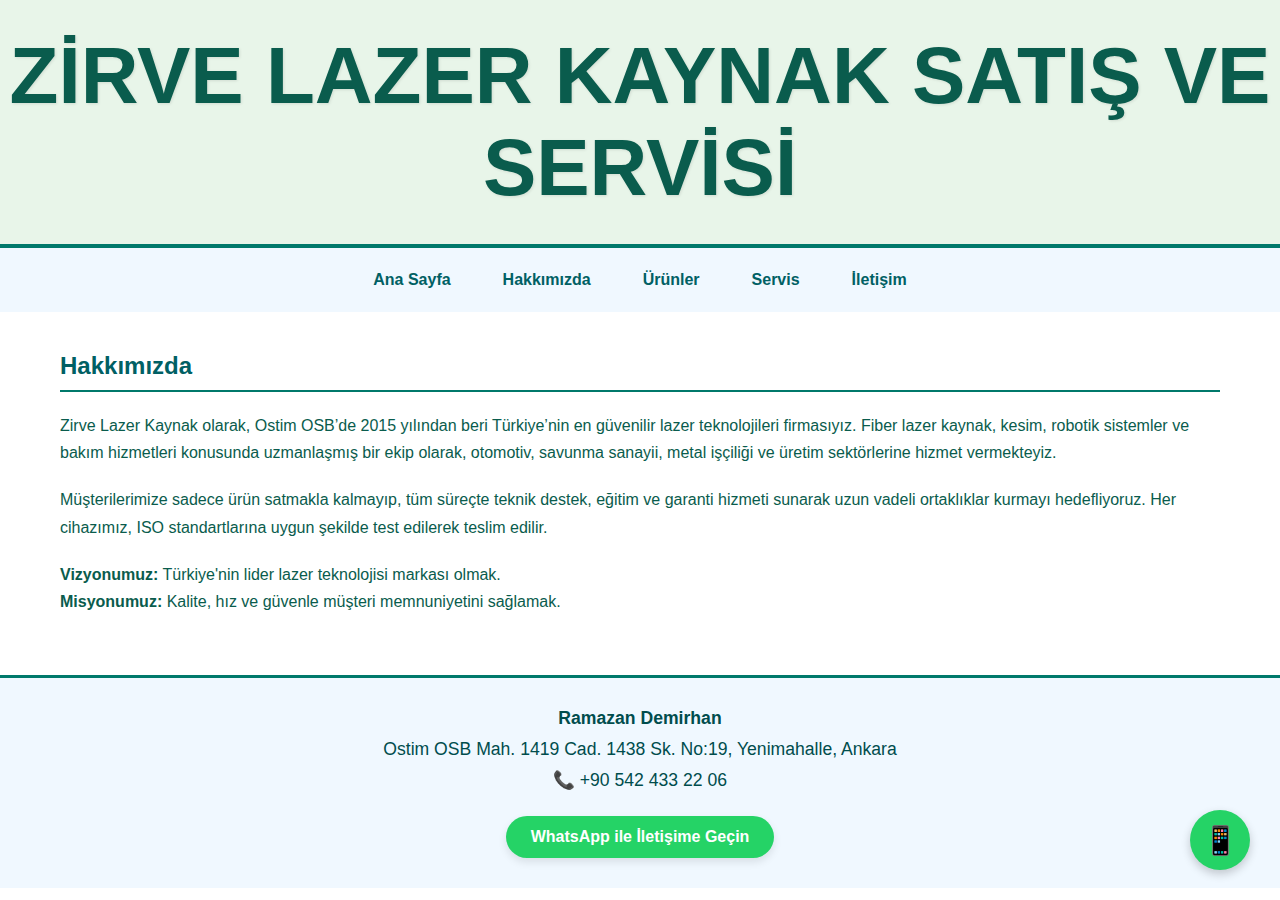
<file: hakkimizda.html>
<!DOCTYPE html>
<html lang="tr">
<head>
    <meta charset="UTF-8">
    <meta name="viewport" content="width=device-width, initial-scale=1.0">
    <title>Hakkımızda - ZİRVE LAZER KAYNAK</title>
    <link rel="stylesheet" href="style.css">
</head>
<body>
    <header class="main-header">
        <h1>ZİRVE LAZER KAYNAK SATIŞ VE SERVİSİ</h1>
    </header>

    <nav class="main-nav">
        <a href="index.html">Ana Sayfa</a>
        <a href="hakkimizda.html">Hakkımızda</a>
        <a href="urunler.html">Ürünler</a>
        <a href="servis.html">Servis</a>
        <a href="iletisim.html">İletişim</a>
    </nav>

    <section class="content-section">
        <h2>Hakkımızda</h2>
        <p>
            Zirve Lazer Kaynak olarak, Ostim OSB’de 2015 yılından beri Türkiye’nin en güvenilir lazer teknolojileri firmasıyız. 
            Fiber lazer kaynak, kesim, robotik sistemler ve bakım hizmetleri konusunda uzmanlaşmış bir ekip olarak, 
            otomotiv, savunma sanayii, metal işçiliği ve üretim sektörlerine hizmet vermekteyiz.
        </p>
        <p>
            Müşterilerimize sadece ürün satmakla kalmayıp, tüm süreçte teknik destek, eğitim ve garanti hizmeti sunarak 
            uzun vadeli ortaklıklar kurmayı hedefliyoruz. Her cihazımız, ISO standartlarına uygun şekilde test edilerek 
            teslim edilir.
        </p>
        <p>
            <strong>Vizyonumuz:</strong> Türkiye'nin lider lazer teknolojisi markası olmak.<br>
            <strong>Misyonumuz:</strong> Kalite, hız ve güvenle müşteri memnuniyetini sağlamak.
        </p>
    </section>

    <a href="https://wa.me/905424332206" target="_blank" class="whatsapp-float">
        📱
    </a>

    <footer class="footer">
        <p><strong>Ramazan Demirhan</strong></p>
        <p>Ostim OSB Mah. 1419 Cad. 1438 Sk. No:19, Yenimahalle, Ankara</p>
        <p>📞 +90 542 433 22 06</p>
        <a href="https://wa.me/905424332206" target="_blank" class="whatsapp-btn">WhatsApp ile İletişime Geçin</a>
    </footer>

    <script src="script.js"></script>
</body>
</html>
</file>
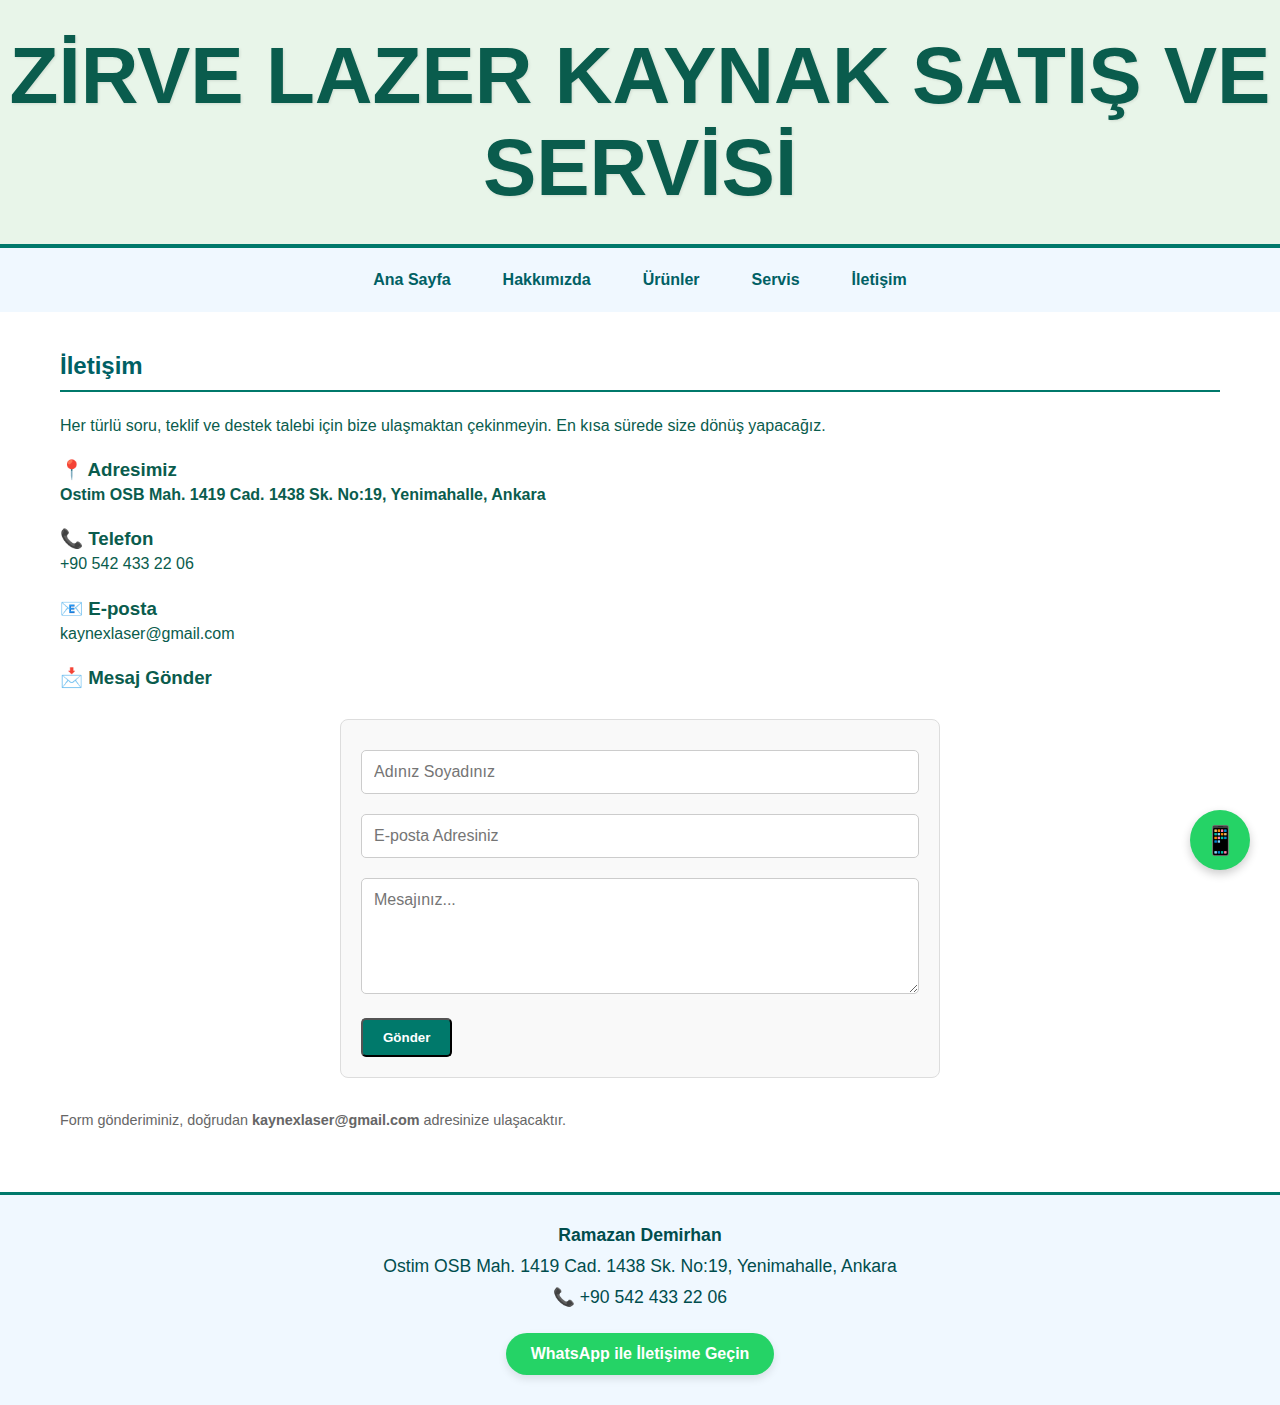
<file: iletisim.html>
<!DOCTYPE html>
<html lang="tr">
<head>
    <meta charset="UTF-8">
    <meta name="viewport" content="width=device-width, initial-scale=1.0">
    <title>İletişim - ZİRVE LAZER KAYNAK</title>
    <link rel="stylesheet" href="style.css">
</head>
<body>
    <header class="main-header">
        <h1>ZİRVE LAZER KAYNAK SATIŞ VE SERVİSİ</h1>
    </header>

    <nav class="main-nav">
        <a href="index.html">Ana Sayfa</a>
        <a href="hakkimizda.html">Hakkımızda</a>
        <a href="urunler.html">Ürünler</a>
        <a href="servis.html">Servis</a>
        <a href="iletisim.html">İletişim</a>
    </nav>

    <section class="content-section">
        <h2>İletişim</h2>
        <p>Her türlü soru, teklif ve destek talebi için bize ulaşmaktan çekinmeyin. En kısa sürede size dönüş yapacağız.</p>

        <div class="contact-info">
            <h3>📍 Adresimiz</h3>
            <p><strong>Ostim OSB Mah. 1419 Cad. 1438 Sk. No:19, Yenimahalle, Ankara</strong></p>
            <h3>📞 Telefon</h3>
            <p>+90 542 433 22 06</p>
            <h3>📧 E-posta</h3>
            <p>kaynexlaser@gmail.com</p>
        </div>

        <h3>📩 Mesaj Gönder</h3>
        <form action="https://formspree.io/f/mvgbjqwj" method="POST" class="contact-form">
            <input type="text" name="name" placeholder="Adınız Soyadınız" required>
            <input type="email" name="email" placeholder="E-posta Adresiniz" required>
            <textarea name="message" rows="5" placeholder="Mesajınız..." required></textarea>
            <button type="submit" class="btn">Gönder</button>
        </form>

        <p style="margin-top: 20px; font-size: 0.9rem; color: #666;">
            Form gönderiminiz, doğrudan <strong>kaynexlaser@gmail.com</strong> adresinize ulaşacaktır.
        </p>
    </section>

    <a href="https://wa.me/905424332206" target="_blank" class="whatsapp-float">
        📱
    </a>

    <footer class="footer">
        <p><strong>Ramazan Demirhan</strong></p>
        <p>Ostim OSB Mah. 1419 Cad. 1438 Sk. No:19, Yenimahalle, Ankara</p>
        <p>📞 +90 542 433 22 06</p>
        <a href="https://wa.me/905424332206" target="_blank" class="whatsapp-btn">WhatsApp ile İletişime Geçin</a>
    </footer>

    <script src="script.js"></script>
</body>
</html>
</file>
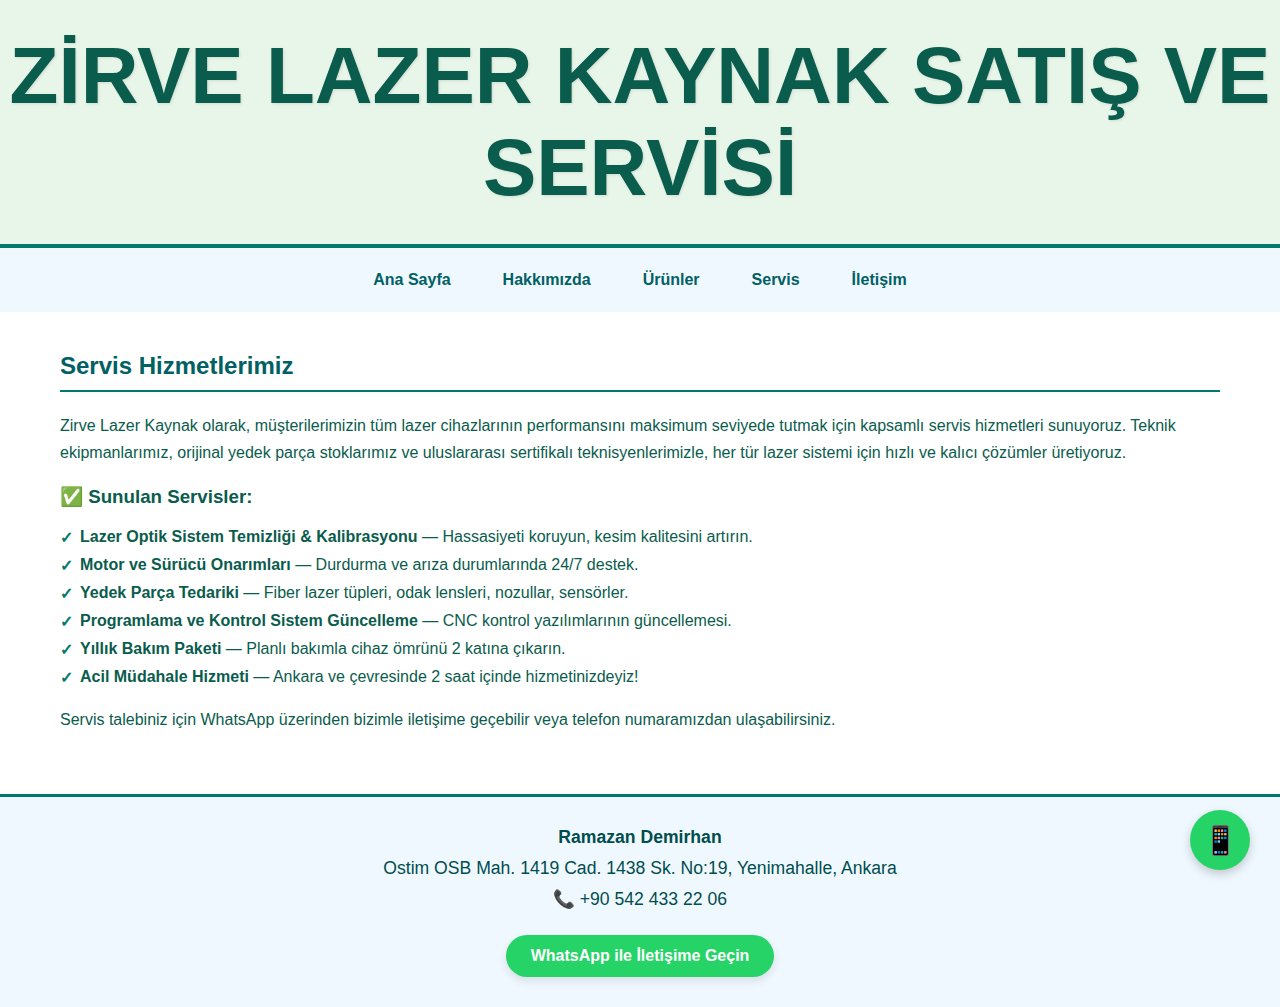
<file: servis.html>
<!DOCTYPE html>
<html lang="tr">
<head>
    <meta charset="UTF-8">
    <meta name="viewport" content="width=device-width, initial-scale=1.0">
    <title>Servis - ZİRVE LAZER KAYNAK</title>
    <link rel="stylesheet" href="style.css">
</head>
<body>
    <header class="main-header">
        <h1>ZİRVE LAZER KAYNAK SATIŞ VE SERVİSİ</h1>
    </header>

    <nav class="main-nav">
        <a href="index.html">Ana Sayfa</a>
        <a href="hakkimizda.html">Hakkımızda</a>
        <a href="urunler.html">Ürünler</a>
        <a href="servis.html">Servis</a>
        <a href="iletisim.html">İletişim</a>
    </nav>

    <section class="content-section">
        <h2>Servis Hizmetlerimiz</h2>
        <p>
            Zirve Lazer Kaynak olarak, müşterilerimizin tüm lazer cihazlarının performansını maksimum seviyede tutmak için 
            kapsamlı servis hizmetleri sunuyoruz. Teknik ekipmanlarımız, orijinal yedek parça stoklarımız ve 
            uluslararası sertifikalı teknisyenlerimizle, her tür lazer sistemi için hızlı ve kalıcı çözümler üretiyoruz.
        </p>

        <h3>✅ Sunulan Servisler:</h3>
        <ul class="service-list">
            <li><strong>Lazer Optik Sistem Temizliği & Kalibrasyonu</strong> — Hassasiyeti koruyun, kesim kalitesini artırın.</li>
            <li><strong>Motor ve Sürücü Onarımları</strong> — Durdurma ve arıza durumlarında 24/7 destek.</li>
            <li><strong>Yedek Parça Tedariki</strong> — Fiber lazer tüpleri, odak lensleri, nozullar, sensörler.</li>
            <li><strong>Programlama ve Kontrol Sistem Güncelleme</strong> — CNC kontrol yazılımlarının güncellemesi.</li>
            <li><strong>Yıllık Bakım Paketi</strong> — Planlı bakımla cihaz ömrünü 2 katına çıkarın.</li>
            <li><strong>Acil Müdahale Hizmeti</strong> — Ankara ve çevresinde 2 saat içinde hizmetinizdeyiz!</li>
        </ul>

        <p>
            Servis talebiniz için WhatsApp üzerinden bizimle iletişime geçebilir veya telefon numaramızdan ulaşabilirsiniz.
        </p>
    </section>

    <a href="https://wa.me/905424332206" target="_blank" class="whatsapp-float">
        📱
    </a>

    <footer class="footer">
        <p><strong>Ramazan Demirhan</strong></p>
        <p>Ostim OSB Mah. 1419 Cad. 1438 Sk. No:19, Yenimahalle, Ankara</p>
        <p>📞 +90 542 433 22 06</p>
        <a href="https://wa.me/905424332206" target="_blank" class="whatsapp-btn">WhatsApp ile İletişime Geçin</a>
    </footer>

    <script src="script.js"></script>
</body>
</html>
</file>
<file: style.css>
/* Genel Stiller */
* {
    margin: 0;
    padding: 0;
    box-sizing: border-box;
    font-family: 'Segoe UI', Tahoma, Geneva, Verdana, sans-serif;
}

body {
    background-color: white;
    color: #0a5c4d;
    overflow-x: hidden;
}

h1, h2, h3, p, button {
    color: #0a5c4d;
}

.main-header {
    text-align: center;
    padding: 30px 0;
    font-size: 2.5rem;
    font-weight: bold;
    background-color: #e8f5e9;
    color: #004d4d;
    text-shadow: 1px 1px 3px rgba(0,0,0,0.1);
    border-bottom: 4px solid #00796b;
}

.main-nav {
    display: flex;
    justify-content: center;
    background-color: #f0f8ff;
    padding: 15px 0;
    gap: 20px;
    flex-wrap: wrap;
}

.main-nav a {
    text-decoration: none;
    color: #006064;
    font-weight: bold;
    padding: 8px 16px;
    border-radius: 5px;
    transition: background-color 0.3s;
}

.main-nav a:hover {
    background-color: #00796b;
    color: white;
}

.content-section {
    max-width: 1200px;
    margin: 40px auto;
    padding: 0 20px;
}

.content-section h2 {
    color: #006064;
    margin-bottom: 20px;
    border-bottom: 2px solid #00796b;
    padding-bottom: 10px;
}

.content-section p {
    line-height: 1.7;
    margin-bottom: 20px;
}

.service-list {
    list-style-type: none;
    margin: 20px 0;
}

.service-list li {
    margin: 10px 0;
    padding-left: 20px;
    position: relative;
}

.service-list li:before {
    content: "✓";
    color: #00796b;
    font-weight: bold;
    position: absolute;
    left: 0;
}

.product-grid {
    display: grid;
    grid-template-columns: repeat(auto-fit, minmax(250px, 1fr));
    gap: 25px;
    margin: 30px 0;
}

.product-card {
    border: 1px solid #ddd;
    border-radius: 8px;
    padding: 20px;
    text-align: center;
    box-shadow: 0 4px 10px rgba(0,0,0,0.1);
}

.product-card img {
    width: 100%;
    height: 180px;
    object-fit: cover;
    border-radius: 5px;
    margin-bottom: 15px;
}

.btn {
    display: inline-block;
    background-color: #00796b;
    color: white;
    padding: 10px 20px;
    border-radius: 5px;
    text-decoration: none;
    font-weight: bold;
    margin-top: 10px;
    transition: background-color 0.3s;
}

.btn:hover {
    background-color: #004d4d;
}

.contact-form {
    max-width: 600px;
    margin: 30px auto;
    padding: 20px;
    border: 1px solid #ddd;
    border-radius: 8px;
    background-color: #f9f9f9;
}

.contact-form input,
.contact-form textarea {
    width: 100%;
    padding: 12px;
    margin: 10px 0;
    border: 1px solid #ccc;
    border-radius: 5px;
    font-size: 1rem;
}

.carousel-container {
    max-width: 1200px;
    margin: 40px auto;
    position: relative;
    overflow: hidden;
    padding: 20px;
}

.carousel {
    display: flex;
    transition: transform 0.5s ease-in-out;
}

.carousel-item {
    min-width: 100%;
    padding: 15px;
    text-align: center;
}

.carousel img {
    width: 100%;
    height: 250px;
    object-fit: cover;
    border-radius: 8px;
    box-shadow: 0 4px 10px rgba(0,0,0,0.1);
}

.carousel h3 {
    margin: 15px 0 10px;
    color: #006064;
    font-size: 1.5rem;
}

.carousel p {
    color: #0a5c4d;
    margin-bottom: 20px;
    line-height: 1.6;
}

.carousel-btn {
    background-color: #00796b;
    color: white;
    border: none;
    padding: 10px 20px;
    border-radius: 5px;
    font-weight: bold;
    cursor: pointer;
    transition: background-color 0.3s;
}

.carousel-btn:hover {
    background-color: #004d4d;
}

.carousel-nav {
    display: flex;
    justify-content: center;
    margin-top: 20px;
}

.carousel-nav button {
    background: none;
    border: 2px solid #00796b;
    color: #00796b;
    width: 12px;
    height: 12px;
    border-radius: 50%;
    margin: 0 5px;
    cursor: pointer;
    transition: background-color 0.3s;
}

.carousel-nav button.active {
    background-color: #00796b;
    color: white;
}

.whatsapp-float {
    position: fixed;
    bottom: 30px;
    right: 30px;
    background-color: #25D366;
    color: white;
    border-radius: 50%;
    width: 60px;
    height: 60px;
    display: flex;
    align-items: center;
    justify-content: center;
    font-size: 28px;
    box-shadow: 0 4px 10px rgba(0,0,0,0.2);
    z-index: 1000;
    text-decoration: none;
    animation: pulse 2s infinite;
}

@keyframes pulse {
    0% { transform: scale(1); }
    50% { transform: scale(1.05); }
    100% { transform: scale(1); }
}

.footer {
    text-align: center;
    padding: 30px 0;
    background-color: #f0f8ff;
    margin-top: 60px;
    border-top: 3px solid #00796b;
}

.footer p {
    color: #004d4d;
    margin-bottom: 10px;
    font-size: 1.1rem;
}

.footer .whatsapp-btn {
    display: inline-block;
    background-color: #25D366;
    color: white;
    padding: 12px 25px;
    border-radius: 30px;
    text-decoration: none;
    font-weight: bold;
    margin-top: 15px;
    box-shadow: 0 4px 8px rgba(0,0,0,0.1);
}

.footer .whatsapp-btn:hover {
    background-color: #128C7E;
}

/* Mobil uyumlu */
@media (max-width: 768px) {
    .main-header {
        font-size: 2rem;
        padding: 20px 0;
    }
    .main-nav {
        flex-direction: column;
        gap: 10px;
    }
    .carousel img {
        height: 200px;
    }
    .carousel h3 {
        font-size: 1.3rem;
    }
    .whatsapp-float {
        width: 50px;
        height: 50px;
        font-size: 24px;
    }
    .product-grid {
        grid-template-columns: 1fr;
    }
}
</file>
